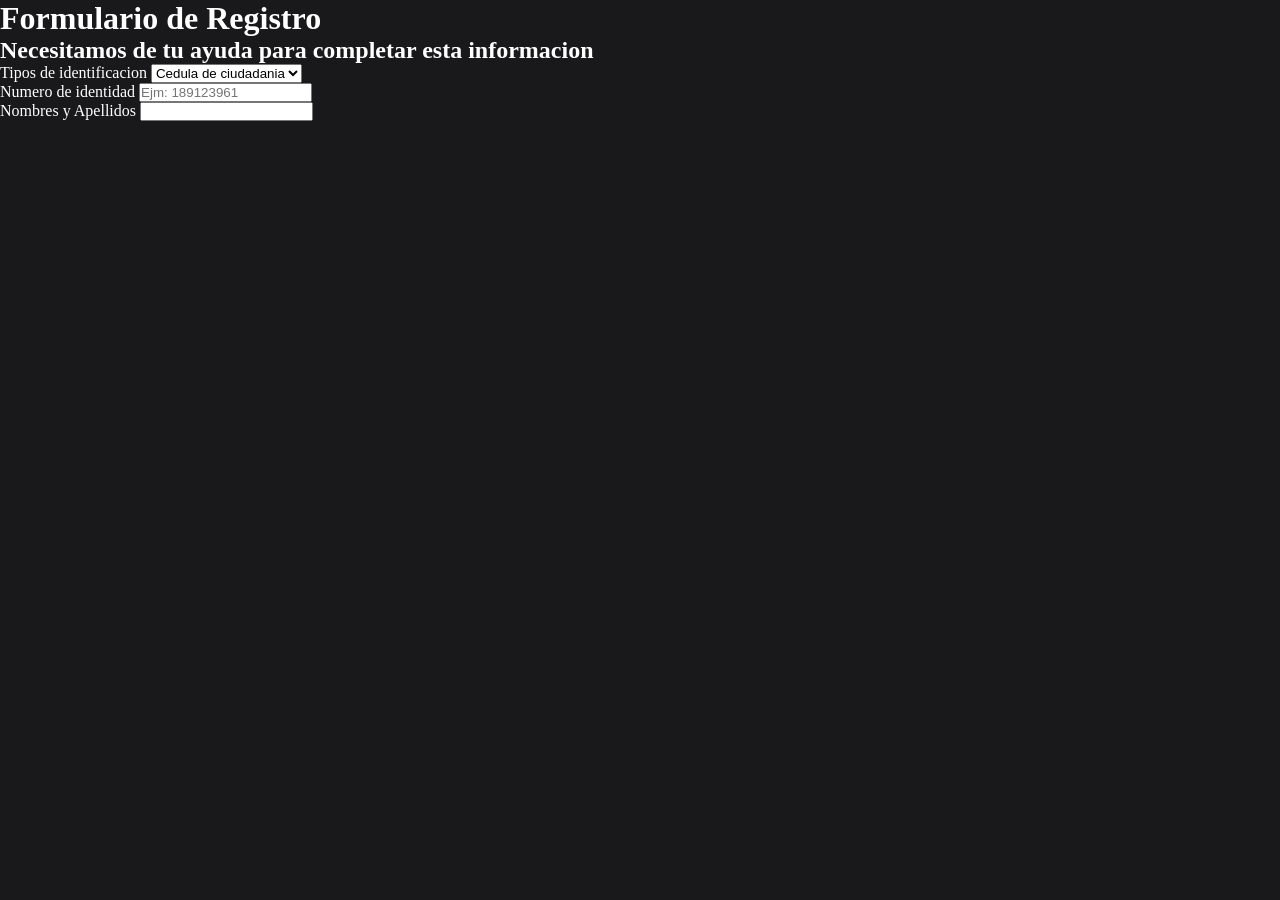
<file: Index.html>
<!DOCTYPE html>
<html lang="en">
<head>
    <meta charset="UTF-8">
    <meta name="viewport" content="width=device-width, initial-scale=1.0">
    <title>Estilos CSS en HTML</HTML></title>
    <meta name="description" content="en esta web veremos los diferentes estilos CSS en HTML">
    <meta name="keywords" content="HTML, CSS, Estilos CSS, style in css">
    <link rel="stylesheet" href="styles.css">
</head>
<body>
    <h1>Formulario de Registro</h1>
    <h2>Necesitamos de tu ayuda para completar esta informacion</h2>
    <form action="Guardar.php" method="get">
        <div class="itemform">
            <label for="tid">Tipos de identificacion</label>
            <select name="tid" id="tid">
                <option value="CC">Cedula de ciudadania</option>
                <option value="TI">Tarjeta de identidad</option>
                <option value="CE">Cedula de extranjeria</option>
            </select>           
        </div>
        <div class="itemform">
            <label for="ident">Numero de identidad</label>
            <input type="number" placeholder="Ejm: 189123961" name="ident" id="ident">
        </div>
        <div class="itemform">
            <label for="">Nombres y Apellidos</label>
            <input type="text" name="nom" id="nom">
        </div>
    </form>
</body>
</html>
</file>
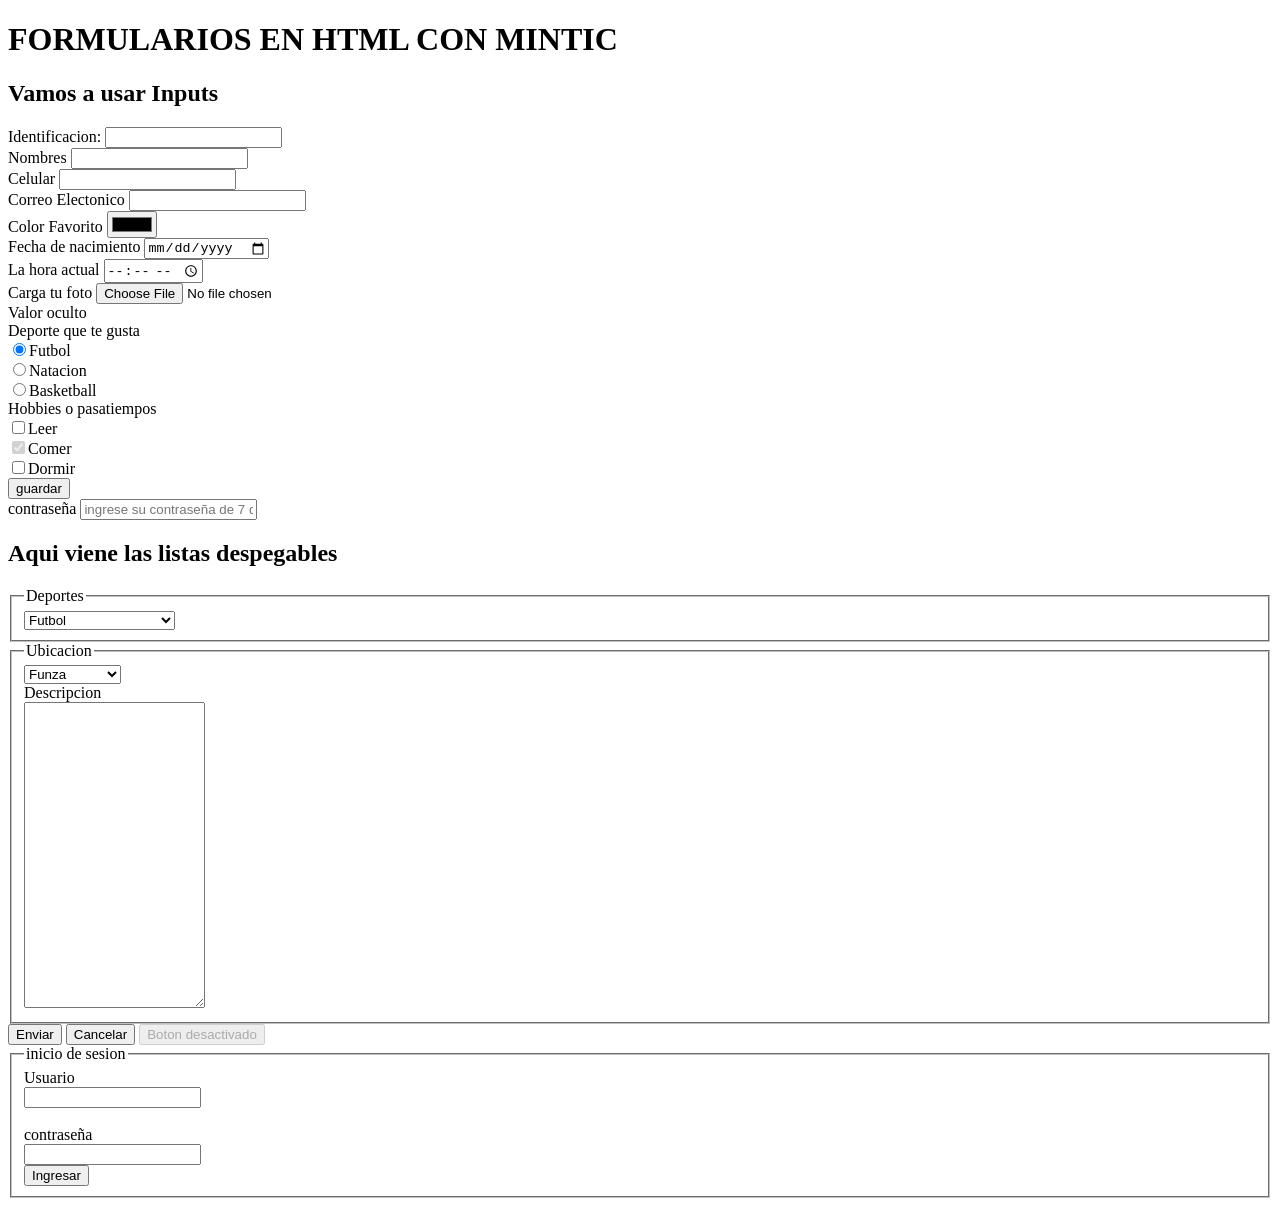
<file: Formularios.html>
<!DOCTYPE html>
<html lang="es">
<head>
    <meta charset="UTF-8">
    <meta name="viewport" content="width=device-width, initial-scale=1.0">
    <title>formularios en HTML</title>
</head>
<body>
    <h1>FORMULARIOS EN HTML CON MINTIC</h1>
    <h2>Vamos a usar Inputs</h2>
    <form action="#">
        <label for="">Identificacion: </label>
        <input type="text">
        <br>
        <label for="">Nombres</label>
        <input type="text">
        <br>
        <label for="">Celular</label>
        <input type="number">
        <br>
        <label for="">Correo Electonico</label>
        <input type="email">
        <br>
        <label for="">Color Favorito</label>
        <input type="color">
        <br>
        <label for="">Fecha de nacimiento</label>
        <input type="date">
        <br>
        <label for="">La hora actual</label>
        <input type="time">
        <br>
        <label for="">Carga tu foto</label>
        <input type="file">
        <br>
        <label for="">Valor oculto</label>
        <input type="hidden" value="7854">
        <br>
        <label for="">Deporte que te gusta</label>
        <br>
        <input type="radio" name="Deportes" checked><span>Futbol</span><br>
        <input type="radio" name="Deportes" id="d2"><label for="d2">Natacion</label><br>
        <input type="radio" name="Deportes"><span>Basketball</span><br>
        <label for="">Hobbies o pasatiempos</label><br>
        <input type="checkbox" id="p1"><label for="p1">Leer</label><br>
        <input type="checkbox" id="p2" checked disabled><label for="p2">Comer</label><br>
        <input type="checkbox" id="p3"><label for="p3">Dormir</label><br>
        <input type="submit" value="guardar">
        <br>
        <label for="">contraseña</label>
        <input type="password" required placeholder="ingrese su contraseña de 7 digitos"maxlength=7>
    </form>
    <h2>Aqui viene las listas despegables</h2>
    <form action="https://google.com">
        <fieldset title="Listas desplegables">
            <legend>Deportes</legend>
            <select required>
                <option value="">Selecciona tu deporte</option>
                <option value="d1">Natacion</option>
                <option value="d2" selected>Futbol</option>
                <option value="d3" disabled>Voleibol</option>
            </select>
        </fieldset>
        <fieldset>
            <legend>Ubicacion</legend>
            <select>
                <optgroup label="Cundinamarca">
                    <option value="">Funza</option>
                    <option value="">Mosquera</option>
                    <option value="">Chia</option>
                </optgroup>
                <optgroup label="Cesar">
                    <option value="">Fontibon</option>
                    <option value="">Boyaca</option>
                    <option value="">Tunja</option>
                </optgroup>
            </select>
            <br>
            <label for="des">Descripcion</label><br>
            <textarea id="des" rows="20"></textarea>
        </fieldset>
        <input type="submit" value="Enviar">
        <input type="reset" value="Cancelar"> 
        <input type="button" value="Boton desactivado" disabled>
    </form>
    <form action="" method="post">
        <fieldset>
            <legend>inicio de sesion</legend>
            <label for="">Usuario</label> <br>
            <input type="text" value="" id="user" required>
            <br> <br>
            <label for="calve">contraseña</label><br>
            <input type="password" id="clave" required value=""autocomplete>
            <br>
            <button type="submit">Ingresar</button>
        </fieldset>
    </form>
</body>
</html>
</file>
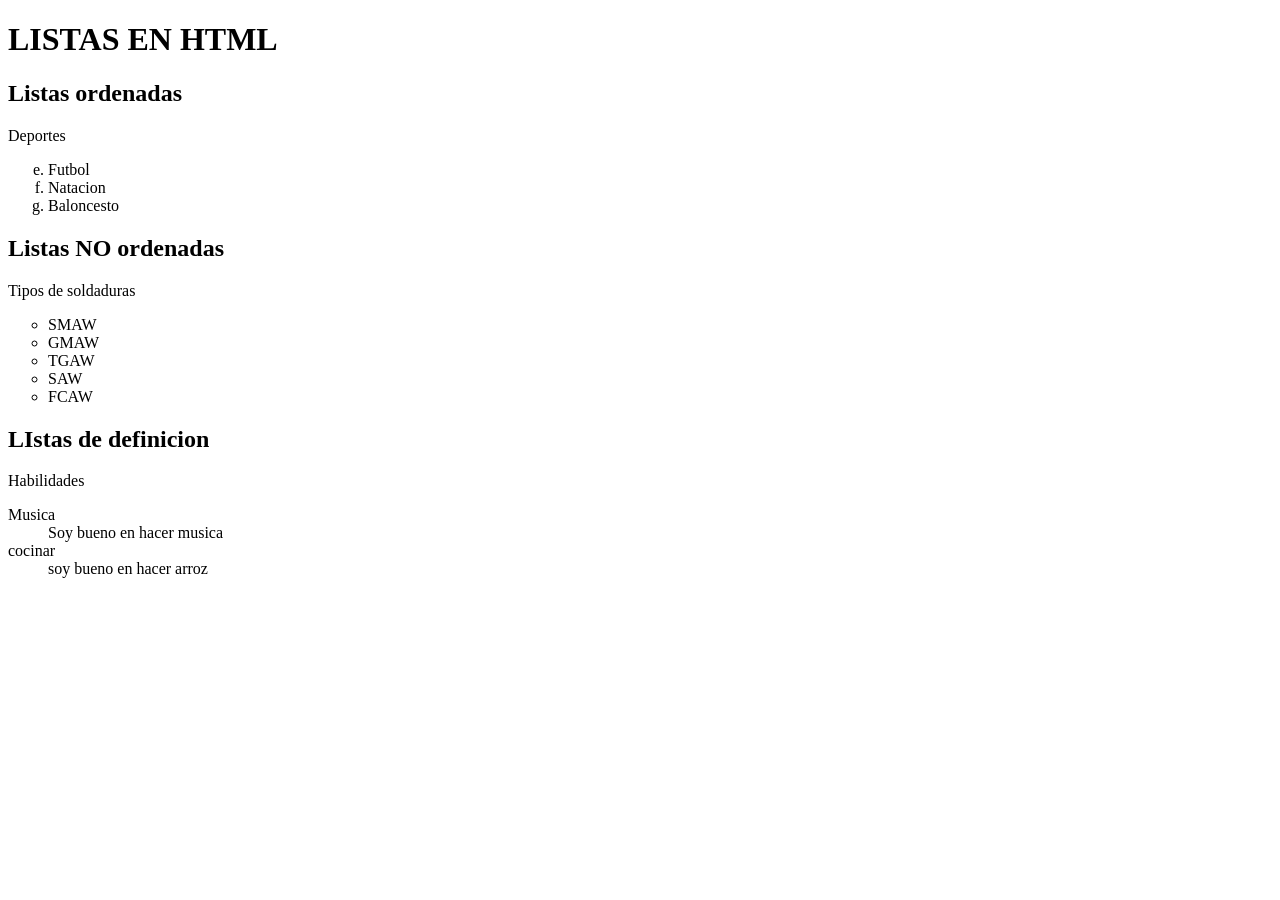
<file: Listas.html>
<!DOCTYPE html>
<html lang="es">
<head>
    <meta charset="UTF-8">
    <meta name="viewport" content="width=device-width, initial-scale=1.0">
    <title>Listas en html</title>
    <meta name="description" content="aqui trabajaremos los diferentes tipos de listas en html">
    <meta name="keywords" content="html, listas html,">
</head>
<body>
    <h1>LISTAS EN HTML</h1>
    <h2>Listas ordenadas</h2>
    <label>Deportes</label>
    <ol start="5" type="a">
        <li>Futbol</li>
        <li>Natacion</li>
        <li>Baloncesto</li>
    </ol>
    <h2>Listas NO ordenadas</h2>
    <label>Tipos de soldaduras</label>
    <ul type="circle">
        <li>SMAW</li>
        <li>GMAW</li>
        <li>TGAW</li>
        <li>SAW</li>
        <li>FCAW</li>
    </ul>
    <h2>LIstas de definicion</h2>
    <label>Habilidades</label>
    <dl>
        <dt>Musica</dt>
        <dd>Soy bueno en hacer musica</dd>
        <dt>cocinar</dt>
        <dd>soy bueno en hacer arroz</dd>
    </dl>
</body>
</html>
</file>
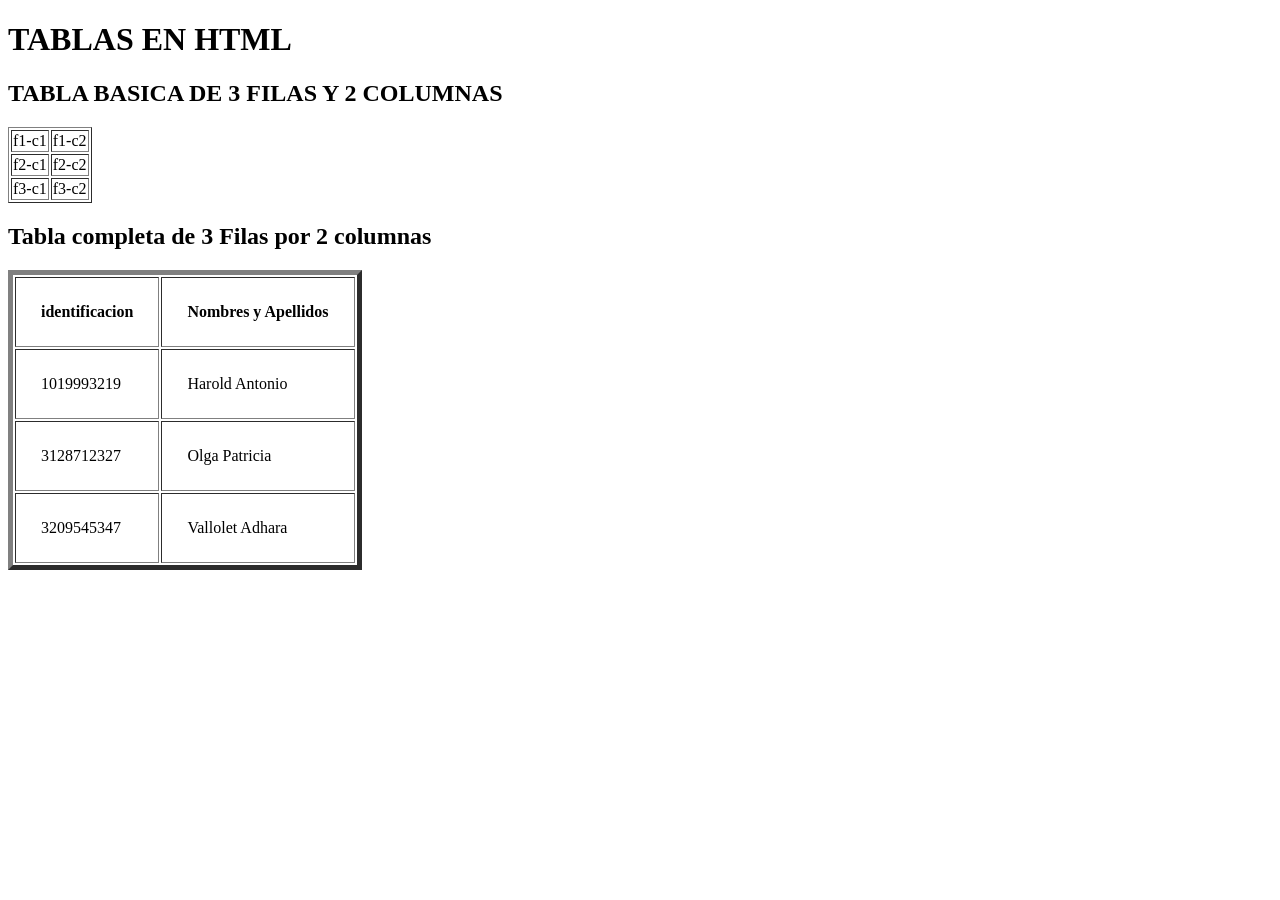
<file: Tablas.html>
<!DOCTYPE html>
<html lang="es">
<head>
    <meta charset="UTF-8">
    <meta name="viewport" content="width=device-width, initial-scale=1.0">
    <title>Tablas en HTML</title>
    <meta name="description" content="como hacer tablas en HTML">
    <meta name="keywords" content="html, tablas, ">
</head>
<body>
    <h1>TABLAS EN HTML</h1>
    <h2>TABLA BASICA DE 3 FILAS Y 2 COLUMNAS</h2>
    <table border="1">
        <tr>
            <td>f1-c1</td>
            <td>f1-c2</td>
        </tr>
        <tr>
            <td>f2-c1</td>
            <td>f2-c2</td>           
        </tr>
        <tr>
            <td>f3-c1</td>
            <td>f3-c2</td>
        </tr>
    </table>
    <h2>Tabla completa de 3 Filas por 2 columnas</h2>
    <table border="5px"  cellpadding="25px"       
     <thead>
            <tr>
                <th>identificacion</th>
                <th>Nombres y Apellidos</th>
            </tr>
        </thead>
        <tbody>
            <tr>
                <td>1019993219</td>
                <td>Harold Antonio</td>
            </tr>
            <tr>
                <td>3128712327</td>
                <td>Olga Patricia</td>
            </tr>
            <tr>
                <td>3209545347</td>
                <td>Vallolet Adhara</td>
            </tr>
        </tbody>
    </table>
</body>
</html>
</file>
<file: styles.css>
*{
    box-sizing: border-box;
    margin: 0px;
    padding: 0px;
}
body{
    background-color: #19191B;
    color: #FFFFFF;
    max-width: 100vw;
}
header{
    display: flex;
    justify-content: space-between;
    padding: 2rem 3.125rem;
    background: transparent;
}
.LOGO img{
    width: 90px;
}
.derecha{
    display: flex;
    align-items: center;
    gap: 10px;
}
.derecha img{
    width: 45px;
}
.btn{
    width: fit-content;
    padding: 0.5rem 1rem;
    color: black;
    background-color: #F7F7F7;
    letter-spacing: 0.1rem;
    font-weight: bold;
    border: 2px solid #F7F7F7;
    text-transform: uppercase;
    transition: 0.5s;
}
.btn:hover{
    background-color: transparent;
    color: #F7F7F7;
}
.derecha a{
    color: #F7F7F7;
}
#principal, #nosotros, #acerca, #galeria, #inspiracion, #chef, #equipo, #awards, #contactos, #pie{
    margin: 1rem 0px;
    padding: 2rem 3.125rem;
}
#principal {
    background: url("imagenes/el_chato_bistro.jpg");
    background-repeat: no-repeat;
    background-position: center;
    background-size: 100%;
    padding: 2rem 3.125rem;
    height: 100vh;
}
.banner{
    display: flex;
    justify-content: center;
}
.banner img{
    max-width: 550px;
}
.redes{
    display: flex;
    justify-content: flex-end;
}
.redes ul{
    list-style: none;
    display: flex;
    gap: 10px;
}
#nosotros, #acerca{
    display: flex;
    gap: 20px;
}
.texto{
    display: flex;
    flex-direction: column;
    gap: 20px;
}
.texto h1{
    font-size: 4rem;
    letter-spacing: 0.5rem;
    margin-bottom: 10px;
}
#galeria{
    display: flex;
    justify-content: space-evenly;
}
#galeria img{
    max-width: 300px;
}
.encima{
    background: url("imagenes/foto_fondo.jpg");
    background-repeat: no-repeat;
    background-position: center;
    background-size: 100%;
    display: flex;
    justify-content: center;
}
.encima img{
    max-width: 60%;
}
/* Carrusel con IA */
/* Contenedor principal que enmascara las imágenes */
.mini-carousel-container {
  width: 100%;
  max-width: 100vw;
  padding: 2rem 3.125rem;
  margin: 0 auto;
  overflow: hidden; /* Oculta las imágenes que se salen del contenedor */
  border-radius: 8px;
  box-shadow: 0 4px 10px rgba(0, 0, 0, 0.1);
}
/* Contenedor de todas las imágenes que se desplazan */
.mini-carousel-images {
  display: flex; /* Alinea todas las imágenes en una fila */
  width: calc(300% + 100px); /* Ancho total del carrusel, adaptado para 5 imágenes + espacio */
  gap: 20px; /* Espacio entre las imágenes */
  animation: carrusel-scroll 21s linear infinite; /* Define la animación */
}

/* Pausa la animación al pasar el ratón por encima */
.mini-carousel-container:hover .mini-carousel-images{
  animation-play-state: paused;
}

/* Estilo para cada imagen pequeña */
.mini-carousel-images img {
  width: 200px; /* Ancho fijo para cada miniatura */
  height: 200px; /* Alto fijo para cada miniatura */
  object-fit: cover; /* Recorta la imagen sin distorsión */
  border-radius: 8px;
  flex-shrink: 0; /* Evita que las imágenes se encojan */
}

/* Definición de la animación */
@keyframes carrusel-scroll {
  0% {
    transform: translateX(0%);
  }
  100% {
    /* Desplaza el carrusel una cantidad que corresponde a la mitad de su contenido */
    transform: translateX(-100%);
  }
}
/* Photos del Chef */
/* Contenedor principal que usa Flexbox para distribuir las imágenes */
.full-width-carousel {
  display: flex;
  width: 98vw; /* Ocupa el 100% del ancho de la página */
  /*height: 50vh;  Altura de las imágenes, puedes ajustarla */
  overflow: hidden; /* Asegura que no haya desbordamiento si se cambia el tamaño */
}

/* Contenedor de cada imagen. Es crucial para evitar que el zoom de una afecte a las otras */
.image-container {
  flex: 1; /* Distribuye el espacio equitativamente entre las tres imágenes */
  overflow: hidden; /* Oculta el desbordamiento cuando la imagen hace zoom */
  position: relative; /* Necesario para el posicionamiento interno */
}

/* Estilo de las imágenes dentro de sus contenedores */
.image-container img {
  width: 100%;
  height: 100%;
  object-fit: cover; /* Recorta la imagen para que cubra todo el espacio sin distorsión */
  transition: transform 0.3s ease; /* Transición suave para la animación del zoom */
}

/* Efecto de zoom al pasar el mouse (hover) */
.image-container:hover img {
  transform: scale(1.2); /* Escala la imagen al 110% de su tamaño original */
}
/*galeria 2 */
.galeria2{
    display: grid;
    justify-content: space-evenly;
    grid-template-columns: 1fr 3fr;
}
.galeria2 img{
    flex: 1;
    text-align: center;
    overflow: hidden;
    object-fit: cover;
}
/* Awards */
#awards{
    display: flex;
    justify-content: space-between;
    gap: 20px;
}
.premios{
    display: flex;
    justify-content: space-evenly;
}
.premios img{
    width: 60px;
    object-fit: cover;
    flex-shrink: 0;
}
/* Contactos */
#contactos{}
h1{display: flex; align-items:center; gap: 30px;}
h1 img{width: 150px;transform: rotate(25deg);}
h2{display: flex; align-items:center; gap: 20px;}
h2 img{width: 30px;}
.col2{display: flex;justify-content: space-evenly;}
.texto iframe{border-radius: 20px;}
/* pie */
#pie{display: flex;justify-content: space-between; gap: 20px;}
#pie div ul{list-style: none;}
ul lia a{text-decoration: none; color: #F7F7F7;}
</file>
